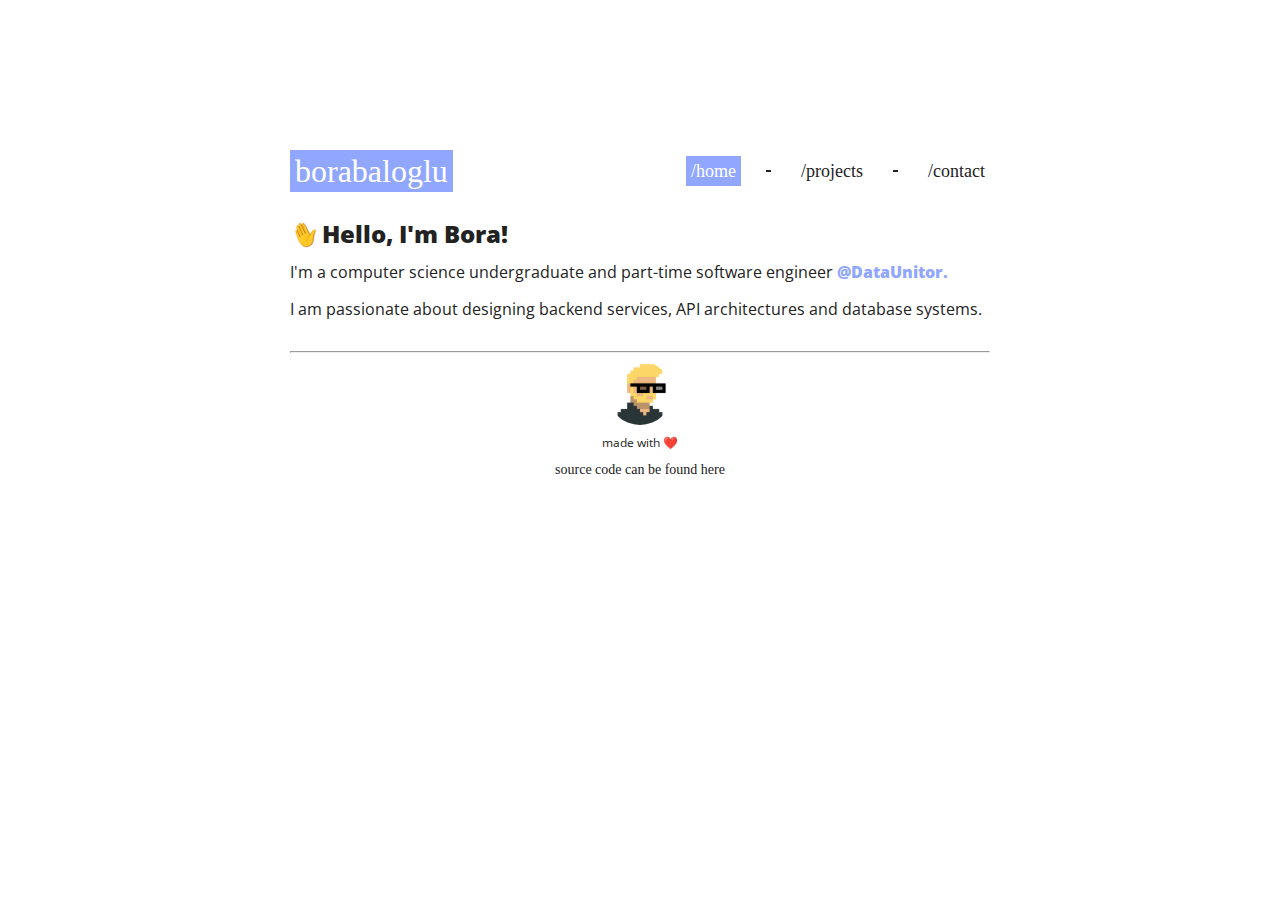
<file: index.html>
<!doctype html>
<html lang="en">

<head>
  <meta charset="utf-8">
  <title>Bora Baloglu</title>
  <base href="/">
  <meta name="viewport" content="width=device-width, initial-scale=1">
  <link rel="icon" type="image/x-icon" href="favicon.ico">
  <link href="https://fonts.googleapis.com/css?family=Open+Sans|Ubuntu+Mono&display=swap" rel="stylesheet">
<link rel="stylesheet" href="styles.1d5dbb1485f226e2edb4.css"></head>

<body>
  <app-root></app-root>
<script src="runtime-es2015.0811dcefd377500b5b1a.js" type="module"></script><script src="runtime-es5.0811dcefd377500b5b1a.js" nomodule defer></script><script src="polyfills-es5.fd3af48698f9b02947d9.js" nomodule defer></script><script src="polyfills-es2015.442fa3cc45520cc0d518.js" type="module"></script><script src="main-es2015.a159d8e3494eb0f5e73e.js" type="module"></script><script src="main-es5.a159d8e3494eb0f5e73e.js" nomodule defer></script></body>

</html>
</file>
<file: styles.1d5dbb1485f226e2edb4.css>
a,abbr,acronym,address,applet,article,aside,audio,b,big,blockquote,body,canvas,caption,center,cite,code,dd,del,details,dfn,div,dl,dt,em,embed,fieldset,figcaption,figure,footer,form,h1,h2,h3,h4,h5,h6,header,hgroup,html,i,iframe,img,ins,kbd,label,legend,li,mark,menu,nav,object,ol,output,p,pre,q,ruby,s,samp,section,small,span,strike,strong,sub,summary,sup,table,tbody,td,tfoot,th,thead,time,tr,tt,u,ul,var,video{margin:0;padding:0;border:0;font-size:100%;font:inherit;font-family:Open Sans;vertical-align:baseline;color:#222}article,aside,details,figcaption,figure,footer,header,hgroup,menu,nav,section{display:block}body{line-height:1}ol,ul{list-style:none}blockquote,q{quotes:none}blockquote:after,blockquote:before,q:after,q:before{content:"";content:none}table{border-collapse:collapse;border-spacing:0}a{text-decoration:none}p{line-height:1.4em}.notable{padding:5px;background-color:#91a7ff;color:#fff;font-weight:800}
</file>
